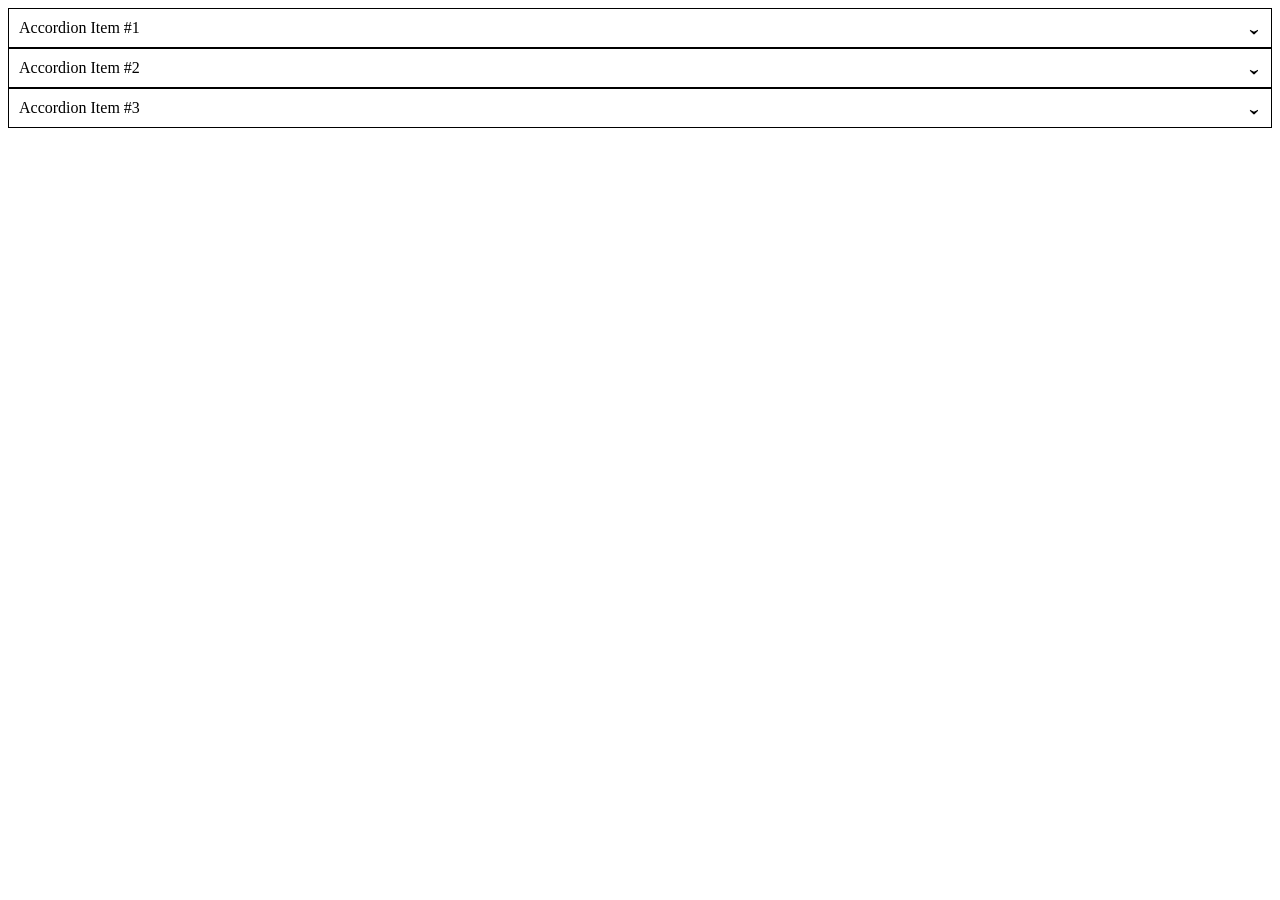
<file: accordion/index.html>
<!DOCTYPE html>
<html lang="en">
<head>
    <meta charset="UTF-8">
    <meta name="viewport" content="width=device-width, initial-scale=1.0">
    <title>Accordion</title>
    <link rel="stylesheet" href="style.css">
</head>
<body>
    <details name="item">
        <summary>Accordion Item #1</summary>
        <p>This is the first item's accordion body. It is shown by default? until the collapse plugin adds the appropriate classes that we use to style each element. These classes control the overall appearance, as well as the showing and hiding via CSS transitions. You can modify any of this with custom CSS or overriding our default variables. It's also worth noting that just about any HTML can go within the .accordion-body, though the transition does limit overflow.</p>
    </details>
    <details name="item">
        <summary>Accordion Item #2</summary>
        <p>This is the second item's accordion body. It is hidden by default, until the collapse plugin adds the appropriate classes that we use to style each element. These classes control the overall appearance, as well as the showing and hiding via CSS transitions. You can modify any of this with custom CSS or overriding our default variables. It's also worth noting that just about any HTML can go within the .accordion-body, though the transition does limit overflow.</p>
    </details>
    <details name="item">
        <summary>Accordion Item #3</summary>
        <p>This is the third item's accordion body. It is hidden by default, until the collapse plugin adds the appropriate classes that we use to style each element. These classes control the overall appearance, as well as the showing and hiding via CSS transitions. You can modify any of this with custom CSS or overriding our default variables. It's also worth noting that just about any HTML can go within the .accordion-body, though the transition does limit overflow.</p>
    </details>
</body>
</html>
</file>
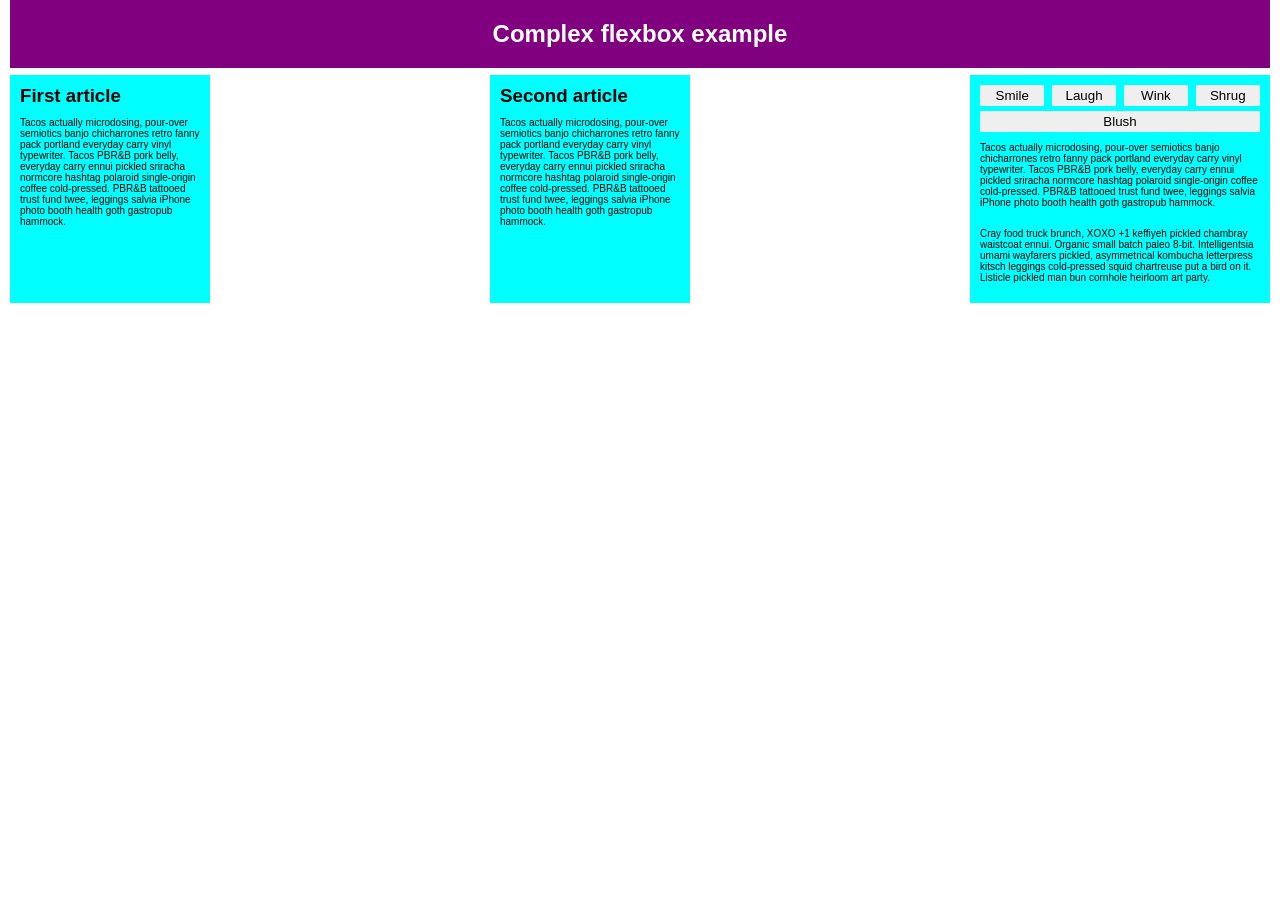
<file: flex_homework/index.html>
<!DOCTYPE html>
<html lang="en">
<head>
    <meta charset="UTF-8">
    <meta name="viewport" content="width=device-width, initial-scale=1.0">
    <title>Flexbox</title>
    <link rel="stylesheet" href="style.css">
</head>
<body>
    <section>
        <h1>Complex flexbox example</h1>
        <div class="content">
            <article>
                <h3>First article</h3>
                <p>Tacos actually microdosing, pour-over semiotics banjo chicharrones retro fanny pack portland everyday carry vinyl typewriter. Tacos PBR&B pork belly, everyday carry ennui pickled sriracha normcore hashtag polaroid single-origin coffee cold-pressed. PBR&B tattooed trust fund twee, leggings salvia iPhone photo booth health goth gastropub hammock.</p>
            </article>            
            <article>
                <h3>Second article</h3>
                <p>Tacos actually microdosing, pour-over semiotics banjo chicharrones retro fanny pack portland everyday carry vinyl typewriter. Tacos PBR&B pork belly, everyday carry ennui pickled sriracha normcore hashtag polaroid single-origin coffee cold-pressed. PBR&B tattooed trust fund twee, leggings salvia iPhone photo booth health goth gastropub hammock.</p>
            </article>    
            <article>
                <nav>                    
                    <button>Smile</button>
                    <button>Laugh</button>
                    <button>Wink</button>
                    <button>Shrug</button>
                    <button>Blush</button>
                </nav>
                <p>Tacos actually microdosing, pour-over semiotics banjo chicharrones retro fanny pack portland everyday carry vinyl typewriter. Tacos PBR&B pork belly, everyday carry ennui pickled sriracha normcore hashtag polaroid single-origin coffee cold-pressed. PBR&B tattooed trust fund twee, leggings salvia iPhone photo booth health goth gastropub hammock.</p>
                <p>Cray food truck brunch, XOXO +1 keffiyeh pickled chambray waistcoat ennui. Organic small batch paleo 8-bit. Intelligentsia umami wayfarers pickled, asymmetrical kombucha letterpress kitsch leggings cold-pressed squid chartreuse put a bird on it. Listicle pickled man bun cornhole heirloom art party.</p>
            </article>
        </div>
    </section>
</body>
</html>
</file>
<file: accordion/style.css>
summary {
    border: 1px solid;
    padding: 10px;
    cursor: pointer;
    list-style: none;
}

summary::marker {
    content: none;
}

summary::after {
    content:"\2039";
    transform: rotate(-90deg);
    position: absolute;
    right: 25px;
    font-weight: bold;
    font-size: 22px;
}

details[open] summary::after {
    content: "\2039";
    transform: rotate(90deg);
    position: absolute;
    right: 20px;
    transition: 0.4s;
}

summary:hover {
    background-color: pink;
}
summary:focus {
    background-color: pink;
}
</file>
<file: flex_homework/style.css>
body, * {
    margin: 0;
    padding: 0;
    box-sizing: border-box;
}

section {
    padding: 0 10px;
    font-family: sans-serif;
    display: flex;
    flex-direction: column;
    gap: 7px;
}

h1 {
    background-color: purple;
    color: #fff;
    font-weight: bold;
    text-align: center;
    padding: 20px;
}

.content {
    display: flex;
    justify-content: space-between;
    flex-wrap: wrap;
    gap: 5px;
}

article {
    background-color: aqua;
    padding: 10px;
    width: 200px;
}

article:last-child {
    width: 300px;
}

p {
    font-size: 10px;
    padding: 10px 0;
}

nav {
    display: flex;
    flex-wrap: wrap;
    justify-content: space-between;
    gap: 5px;
}

button {
    width: 23%;
    border: none;
    padding: 3px;
}

button:last-child {
    width: 100%;
}
</file>
